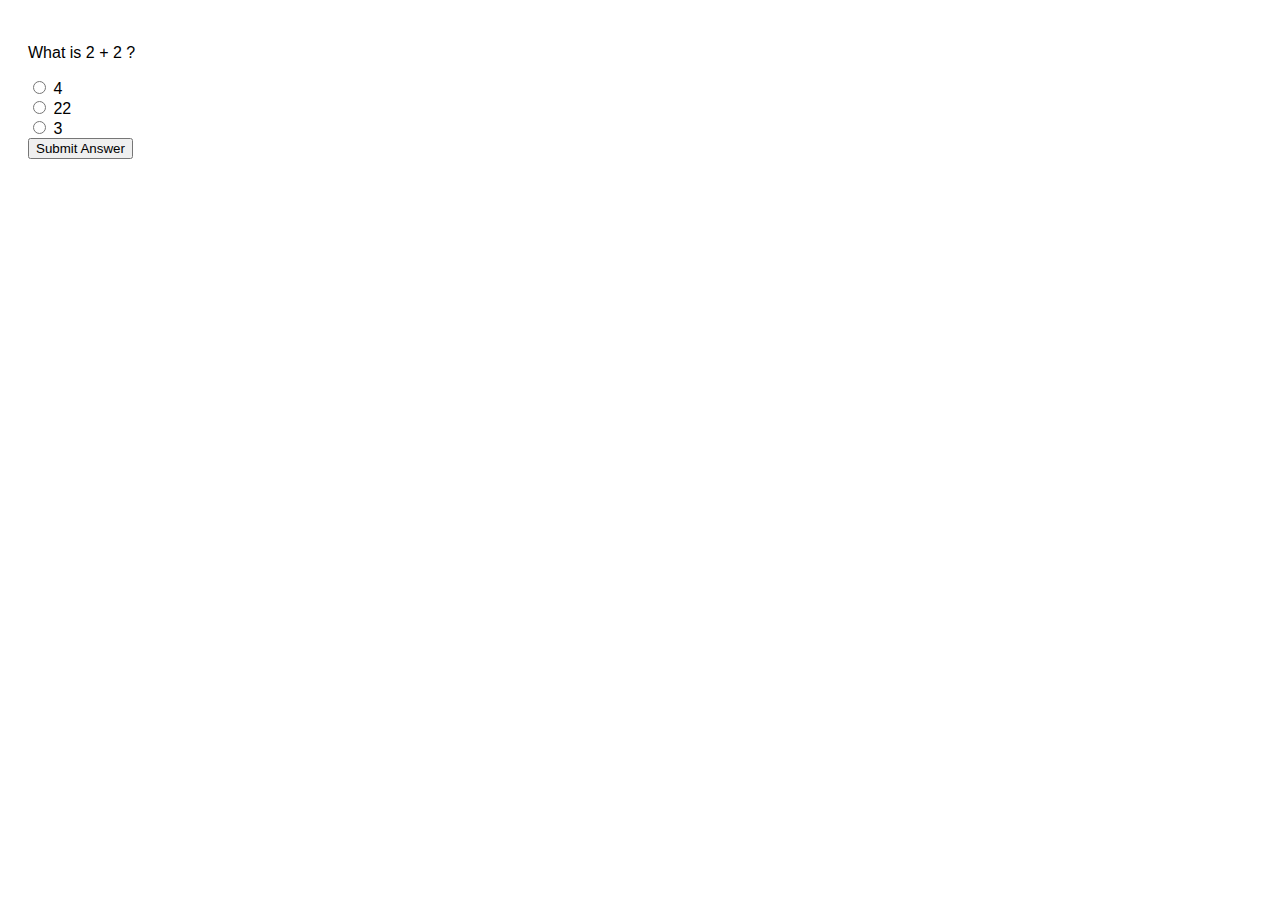
<file: index.html>
<!DOCTYPE html>
<html lang="en">
<head>
    <meta charset="UTF-8">
    <title>Simple Quiz</title>
    <link rel="stylesheet" href="styles.css">
</head>
<body>

    <div id="quiz-container">
        <p id="quiz-question">What is 2 + 2 ?</p>
        <div id="quiz">
            <input type="radio" id="choice1" name="quiz" value="4">
            <label for="choice1">4</label><br>
            <input type="radio" id="choice2" name="quiz" value="22">
            <label for="choice2">22</label><br>
            <input type="radio" id="choice3" name="quiz" value="3">
            <label for="choice3">3</label>
        </div>
        <button id="submit-answer">Submit Answer</button>
        <div id="feedback"></div>
    </div>

    <script src="quiz.js"></script>
</body>
</html>
</file>
<file: styles.css>
body {
    font-family: Arial, sans-serif;
    padding: 20px;
}
</file>
